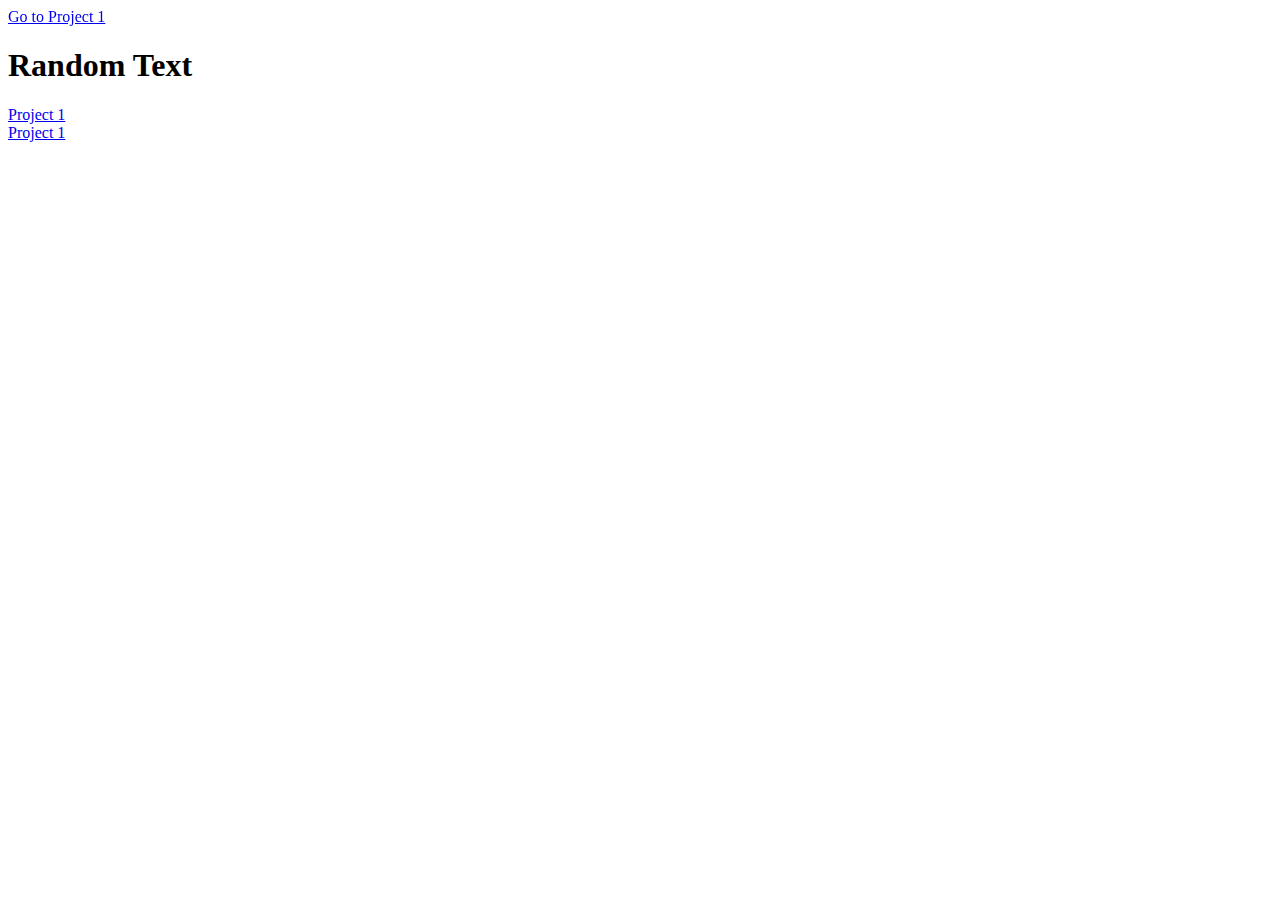
<file: index.html>
<!DOCTYPE html>
<html lang="en">
  <head>
    <meta charset="UTF-8">
    <title>Fork Me! FCC: Test Suite Template</title>
    <link rel="stylesheet" href="css/style.css">
  </head>

  <body>
    <script src="https://cdn.freecodecamp.org/testable-projects-fcc/v1/bundle.js"></script>

    <div id="welcome-section">
      <nav id="navbar">
          <a href="#section">Go to Project 1</a>
      </nav>
      <h1>
          Random Text
      </h1>
      <div id="projects">
          <div class="project-tile"> </div>
          <a href="#project1">Project 1</a>
          
      </div>
      <div>
          <a href="https://github.com/cyril-pierro/PeterGerrard" id="profile-link" target="_blank">Project 1</a>
      </div>

      <div id="section"></div>
  </div>

    <script  src="js/index.js"></script>
  </body>
</html>
</file>
<file: css/style.css>
@media screen and (max-width: 640px){
    body{
        background-color : yellow;
    }
}

#welcome-section{
    height: 100vh;
}
#navbar{
    position: sticky;
    top: 0px;
}
</file>
